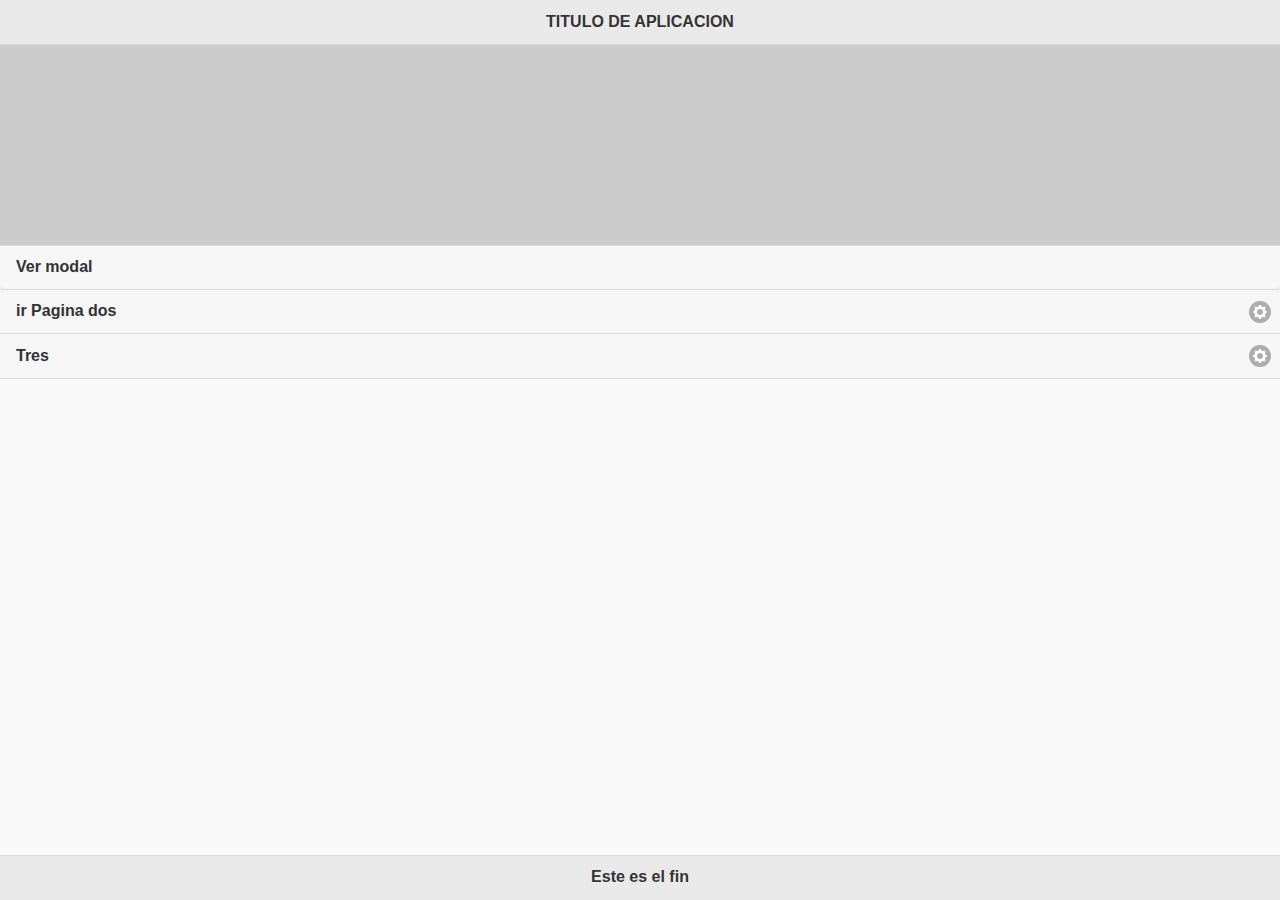
<file: index.html>
<!DOCTYPE html>
<html>
    <head>
        <title>APLICACION DE PRUEBA</title>
        <meta name="viewport" content="width=device-width, initial-scale=1" />
	    <link rel="stylesheet" href="jquery/jquery.mobile-1.4.5.min.css" />
	    <link rel="stylesheet" href="css/estilo.css" />
	    <script src="jquery/jquery-1.11.1.min.js"></script>
	    <script src="jquery/jquery.mobile-1.4.5.min.js"></script>
    </head>
    <body>
        <div data-role="page" id="home">
        <header data-role="header" data-position="fixed"><h1>TITULO DE APLICACION</h1></header>
        <article class="imagen"></article>
        <article data-role="content">
            <ul data-role="listview">
                <li data-icon="gear"><a href="dialog.html" data-rel="dialog" data-transition="fade" class="ui-btn ui-corner-all ui-shadow ui-btn-inline">Ver modal</a></li>
                <li data-icon="gear"><a href="#pagina1">ir Pagina dos</a></li>
                <li data-icon="gear"><a href="#">Tres</a></li>
            </ul>
        </article>
        <footer data-role="footer" data-position="fixed"><h2>Este es el fin</h2></footer>
        </div>
        
        <div data-role="page" id="pagina1">
            <header data-role="header" data-position="fixed"><h1>TITULO DE APLICACION</h1></header>
            <article data-role="content">
                <ul data-role="listview">
                    <li data-icon="gear"><a href="#home">Inicio</a></li>
                    <li data-icon="gear"><a href="#pagina2">Cuatro</a></li>
                    <li data-icon="gear"><a href="#">Cinco</a></li>
                    <li data-icon="gear"><a href="#">Seis</a></li>
                </ul>
            </article>
            <footer data-role="footer" data-position="fixed"><h2>Este es el fin</h2></footer>
        </div>
        
        <div data-role="page" id="pagina2">
            <header data-role="header" data-position="fixed"><h1>TITULO DE APLICACION</h1></header>
            <article data-role="content">
                <ul data-role="listview">
                    <li data-icon="gear"><a href="#home">Inicio</a></li>
                    <li data-icon="gear"><a href="#">Siete</a></li>
                    <li data-icon="gear"><a href="#">Ocho</a></li>
                    <li data-icon="gear"><a href="#pagina1">volver</a></li>
                </ul>
            </article>
            <footer data-role="footer" data-position="fixed"><h2>Este es el fin</h2></footer>
        </div>
     
    </body>
</html>
</file>
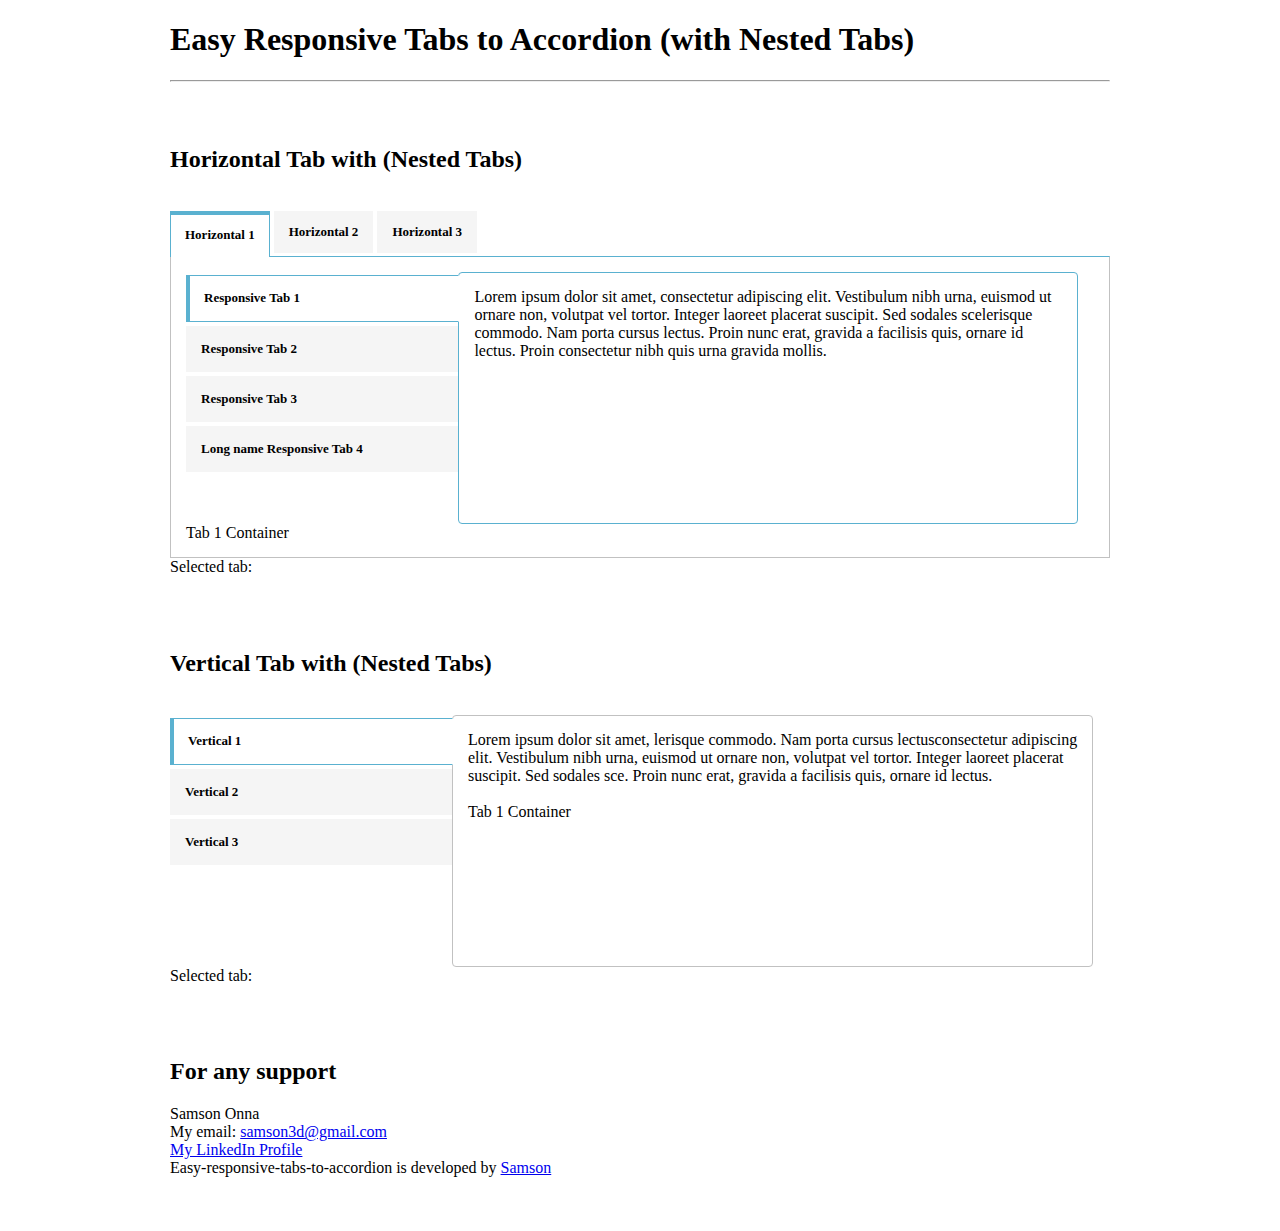
<file: easyTabs/Index.html>
<!DOCTYPE html>
<html>
<head>
    <meta charset='utf-8'>
    <meta http-equiv="X-UA-Compatible" content="chrome=1">
    <link rel="stylesheet" type="text/css" href="css/easy-responsive-tabs.css " />
    <script src="js/jquery-1.9.1.min.js"></script>
    <script src="js/easyResponsiveTabs.js"></script>
    <!--[if lt IE 9]>
<script src="//html5shiv.googlecode.com/svn/trunk/html5.js"></script>
<![endif]-->
    <title>Easy Responsive Tabs to Accordion</title>
    <style type="text/css" rel="stylesheet">
        body {
            background: #fff;
        }
        #container {
            width: 940px;
            margin: 0 auto;
        }
        @media only screen and (max-width: 768px) {
            #container {
                width: 90%;
                margin: 0 auto;
            }
        }
    </style>
</head>
<body>
    <div id="container">

        <h1 style="font-size:32px">Easy Responsive Tabs to Accordion (with Nested Tabs)</h1>
        <hr>
        <br/>
        <br/>

        <h2>Horizontal Tab with (Nested Tabs) </h2>
        <br/>
        <!--Horizontal Tab-->
        <div id="parentHorizontalTab">
            <ul class="resp-tabs-list hor_1">
                <li>Horizontal 1</li>
                <li>Horizontal 2</li>
                <li>Horizontal 3</li>
            </ul>
            <div class="resp-tabs-container hor_1">
                <div>
                    <p>
                        <!--vertical Tabs-->

                        <div id="ChildVerticalTab_1">
                            <ul class="resp-tabs-list ver_1">
                                <li>Responsive Tab 1</li>
                                <li>Responsive Tab 2</li>
                                <li>Responsive Tab 3</li>
                                <li>Long name Responsive Tab 4</li>
                            </ul>
                            <div class="resp-tabs-container ver_1">
                                <div>
                                    <p>Lorem ipsum dolor sit amet, consectetur adipiscing elit. Vestibulum nibh urna, euismod ut ornare non, volutpat vel tortor. Integer laoreet placerat suscipit. Sed sodales scelerisque commodo. Nam porta cursus lectus. Proin nunc erat, gravida a facilisis quis, ornare id lectus. Proin consectetur nibh quis urna gravida mollis.</p>
                                </div>
                                <div>
                                    <p>Lorem ipsum dolor sit amet, lerisque commodo. Nam porta cursus lectusconsectetur adipiscing elit. Vestibulum nibh urna, euismod ut ornare non, volutpat vel tortor. Integer laoreet placerat suscipit. Sed sodales sce. Proin nunc erat, gravida a facilisis quis, ornare id lectus</p>
                                </div>
                                <div>
                                    <p>Suspendisse blandit velit Integer laoreet placerat suscipit. Sed sodales scelerisque commodo. Nam porta cursus lectus. Proin nunc erat, gravida a facilisis quis, ornare id lectus. Proin consectetur nibh quis Integer laoreet placerat suscipit. Sed sodales scelerisque commodo. Nam porta cursus lectus. Proin nunc erat, gravida a facilisis quis, ornare id lectus. Proin consectetur nibh quis urna gravid urna gravid eget erat suscipit in malesuada odio venenatis.</p>
                                </div>
                                <div>
                                    <p>d ut ornare non, volutpat vel tortor. InLorem ipsum dolor sit amet, consectetur adipiscing elit. Vestibulum nibh urna, euismod ut ornare non, volutpat vel tortor. Integer laoreet placerat suscipit. Sed sodales scelerisque commodo. Nam porta cursus lectus. Proin nunc erat, gravida a facilisis quis, ornare id lectus. Proin consectetur nibh quis urna gravida mollis.t in malesuada odio venenatis.</p>
                                </div>
                            </div>
                        </div>
                    </p>
                    <p>Tab 1 Container</p>
                </div>
                <div>
                    Lorem ipsum dolor sit amet, consectetur adipiscing elit. Vestibulum nibh urna, euismod ut ornare non, volutpat vel tortor. Integer laoreet placerat suscipit. Sed sodales scelerisque commodo. Nam porta cursus lectus. Proin nunc erat, gravida a facilisis quis, ornare id lectus. Proin consectetur nibh quis urna gravida mollis.
                    <br>
                    <br>
                    <p>Tab 2 Container</p>
                </div>
                <div>
                    Lorem ipsum dolor sit amet, consectetur adipiscing elit. Vestibulum nibh urna, euismod ut ornare non, volutpat vel tortor. Integer laoreet placerat suscipit. Sed sodales scelerisque commodo. Nam porta cursus lectus. Proin nunc erat, gravida a facilisis quis, ornare id lectus. Proin consectetur nibh quis urna gravida mollis.
                    <br>
                    <br>
                    <p>Tab 3 Container</p>
                </div>
            </div>
        </div>
        <div id="nested-tabInfo">
            Selected tab: <span class="tabName"></span>
        </div>
        <br/>
        <br/>
        <br/>


        <h2>Vertical Tab with (Nested Tabs) </h2>
        <br/>
        <!--Vertical Tab-->
        <div id="parentVerticalTab">
            <ul class="resp-tabs-list hor_1">
                <li>Vertical 1</li>
                <li>Vertical 2</li>
                <li>Vertical 3</li>
            </ul>
            <div class="resp-tabs-container hor_1">
                <div>
                    Lorem ipsum dolor sit amet, lerisque commodo. Nam porta cursus lectusconsectetur adipiscing elit. Vestibulum nibh urna, euismod ut ornare non, volutpat vel tortor. Integer laoreet placerat suscipit. Sed sodales sce. Proin nunc erat, gravida a facilisis quis, ornare id lectus.
                    <br>
                    <br>
                    <p>Tab 1 Container</p>
                </div>
                <div>
                    Lorem consectetur adipiscing elit. Vestibulum nibh urna, euismod ut ornare non, volutpat vel tortor. Integer laoreet placerat suscipit. Sed sodales scelerisque commodo. Nam porta cursus lectus. Proin nunc erat, gravida a facilisis quis, ornare id lectus. Proin consectetur nibh quis.
                    <br>
                    <br>
                    <p>Tab 2 Container</p>
                </div>
                <div>
                    Lorem ipsum dolor sit amet, consectetur adipiscing elit. Vestibulum nibh urna, euismod ut ornare non, volutpat vel tortor. Integer laoreet placerat suscipit. Sed sodales scelerisque commodo. Nam porta cursus lectus. Proin nunc erat, gravida a facilisis quis, ornare id lectus. Proin consectetur nibh quis urna gravida mollis.
                    <br>
                    <br>
                    <p>Tab 3 Container</p>
                </div>
            </div>
        </div>
        <div id="nested-tabInfo2">
            Selected tab: <span class="tabName"></span>
        </div>

        <br>
        <br>
        <br/>
        <div class="content">
            <h2>For any support</h2> Samson Onna
            <br> My email: <a href="mailto:samson3d@gmail.com" target="_blank">samson3d@gmail.com</a>
            <br>
            <a href="http://www.linkedin.com/pub/samson-onnapuram/15/966/4b0" target="_blank">My LinkedIn Profile</a>
            <br>

        </div>

        <footer>
            Easy-responsive-tabs-to-accordion is developed by <a href="https://github.com/samsono/Easy-Responsive-Tabs-to-Accordion">Samson</a>
        </footer>
        <br>
        <br>
        <br/>
    </div>
	
	<!--Plug-in Initialisation-->
	<script type="text/javascript">
    $(document).ready(function() {
        //Horizontal Tab
        $('#parentHorizontalTab').easyResponsiveTabs({
            type: 'default', //Types: default, vertical, accordion
            width: 'auto', //auto or any width like 600px
            fit: true, // 100% fit in a container
            tabidentify: 'hor_1', // The tab groups identifier
            activate: function(event) { // Callback function if tab is switched
                var $tab = $(this);
                var $info = $('#nested-tabInfo');
                var $name = $('span', $info);
                $name.text($tab.text());
                $info.show();
            }
        });

        // Child Tab
        $('#ChildVerticalTab_1').easyResponsiveTabs({
            type: 'vertical',
            width: 'auto',
            fit: true,
            tabidentify: 'ver_1', // The tab groups identifier
            activetab_bg: '#fff', // background color for active tabs in this group
            inactive_bg: '#F5F5F5', // background color for inactive tabs in this group
            active_border_color: '#c1c1c1', // border color for active tabs heads in this group
            active_content_border_color: '#5AB1D0' // border color for active tabs contect in this group so that it matches the tab head border
        });

        //Vertical Tab
        $('#parentVerticalTab').easyResponsiveTabs({
            type: 'vertical', //Types: default, vertical, accordion
            width: 'auto', //auto or any width like 600px
            fit: true, // 100% fit in a container
            closed: 'accordion', // Start closed if in accordion view
            tabidentify: 'hor_1', // The tab groups identifier
            activate: function(event) { // Callback function if tab is switched
                var $tab = $(this);
                var $info = $('#nested-tabInfo2');
                var $name = $('span', $info);
                $name.text($tab.text());
                $info.show();
            }
        });
    });
</script>
</body>
</html>
</file>
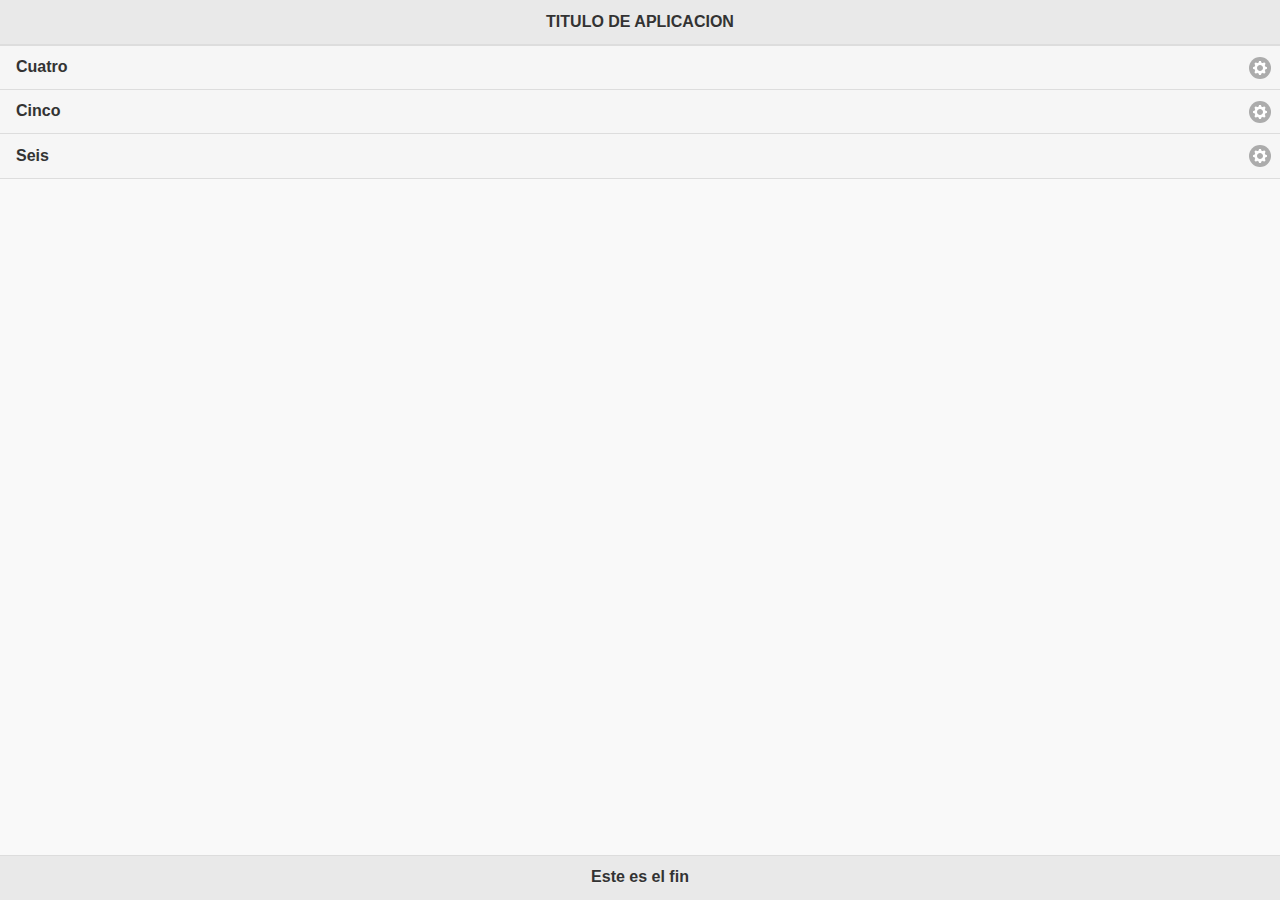
<file: dialog.html>
<!DOCTYPE html>
<html>
    <head>
        <title>APLICACION DE PRUEBA</title>
        <meta name="viewport" content="width=device-width, initial-scale=1" />
	    <link rel="stylesheet" href="jquery/jquery.mobile-1.4.5.min.css" />
	    <link rel="stylesheet" href="css/estilo.css" />
	    <script src="jquery/jquery-1.11.1.min.js"></script>
	    <script src="jquery/jquery.mobile-1.4.5.min.js"></script>
    </head>
    <body>
        <div data-role="page" id="pagina1">
            <header data-role="header" data-position="fixed"><h1>TITULO DE APLICACION</h1></header>
            <article data-role="content">
                <ul data-role="listview">
                    <li data-icon="gear"><a href="#pagina2">Cuatro</a></li>
                    <li data-icon="gear"><a href="#">Cinco</a></li>
                    <li data-icon="gear"><a href="#">Seis</a></li>
                </ul>
            </article>
            <footer data-role="footer" data-position="fixed"><h2>Este es el fin</h2></footer>
        </div>
        
        <div data-role="page" id="pagina2">
            <header data-role="header" data-position="fixed"><h1>TITULO DE APLICACION</h1></header>
            <article data-role="content">
                <ul data-role="listview">
                    <li data-icon="gear"><a href="#">Siete</a></li>
                    <li data-icon="gear"><a href="#">Ocho</a></li>
                    <li data-icon="gear"><a href="#pagina1">volver</a></li>
                </ul>
            </article>
            <footer data-role="footer" data-position="fixed"><h2>Este es el fin</h2></footer>
        </div>
     
    </body>
</html>
</file>
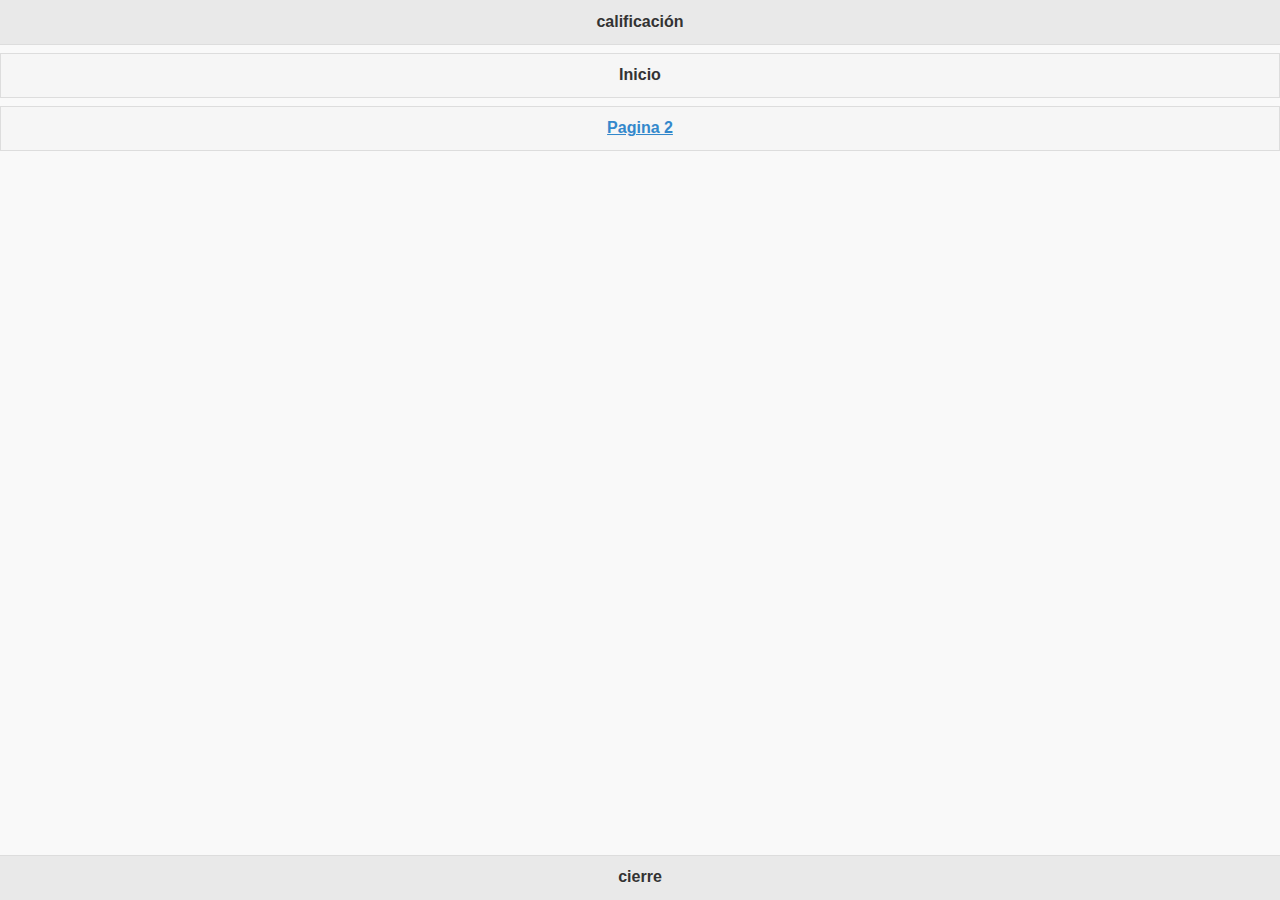
<file: ejercicico.html>
<!DOCTYPE html>
<html>
    <head>
        <title>ejerciocio prueba</title>
        <meta name="viewport" content="width=device-width, initial-scale=1" />
	    <link rel="stylesheet" href="jquery/jquery.mobile-1.4.5.min.css" />
	    <script src="jquery/jquery-1.11.1.min.js"></script>
	    <script src="jquery/jquery.mobile-1.4.5.min.js"></script>
    </head>
    <body>
        <div data-role="page" id="inicio">
            <header data-role="header" data-position="fixed">
                <h1>calificaci&oacute;n</h1>
            </header>
            <a href="#inicio" class="ui-btn">Inicio</a>
            <button class="ui-btn"><a href="#pagina1">Pagina 2</a></button>
            <footer data-role="footer" data-position="fixed">
                <h1>cierre</h1>
            </footer>
        </div><!--cierra página uno-->
        <div data-role="page" id="pagina1">
            <header data-role="header" data-position="fixed">
                <h1>calificaci&oacute;n</h1>
            </header>
            <a href="#inicio" class="ui-btn">Inicio</a>
            <p>esta es una imagen de interfaz</p>
            <img src="img/gato_movil.jpg" />
            <footer data-role="footer" data-position="fixed">
                <h1>cierre</h1>
            </footer>
        </div>
    </body>
</html>
</file>
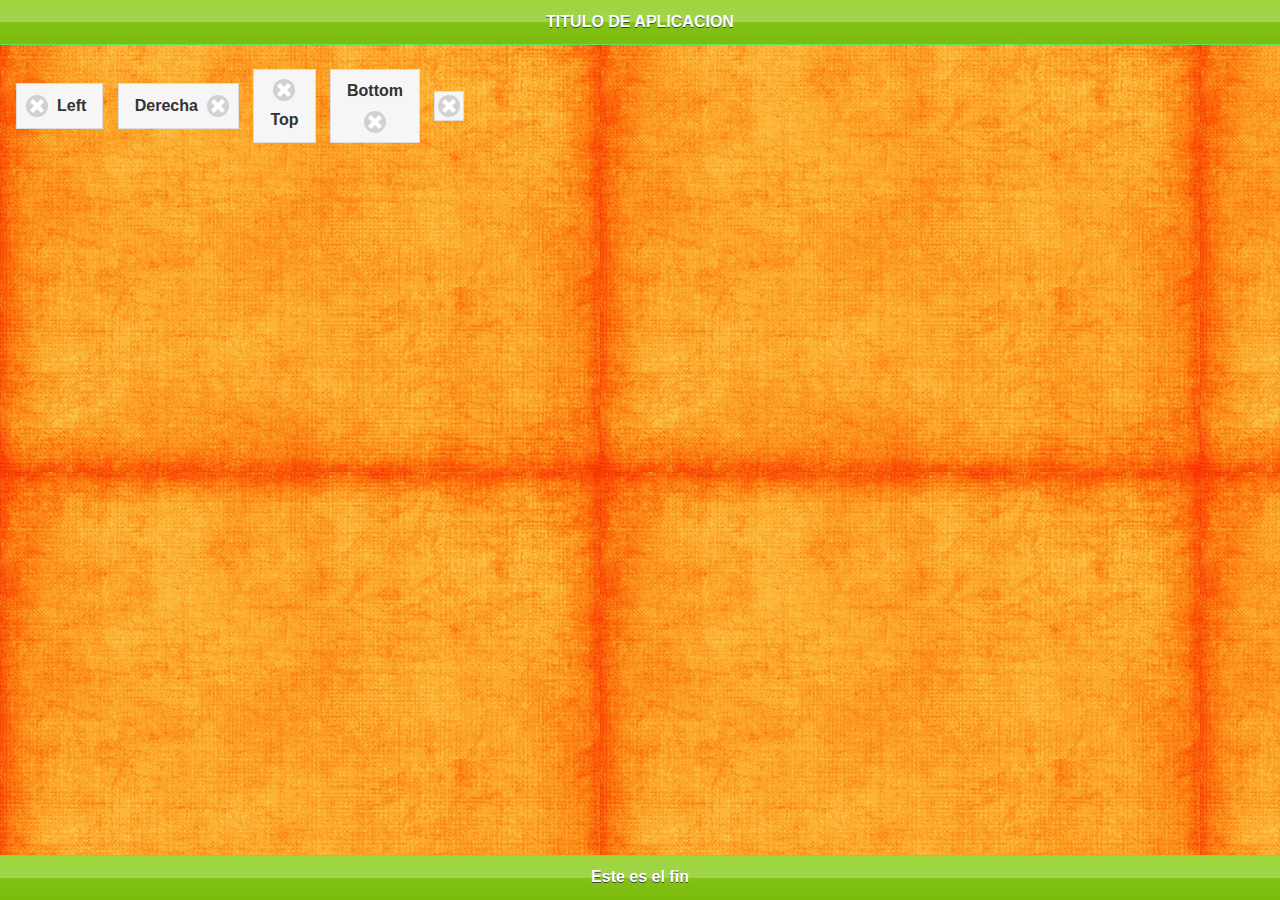
<file: index4.html>
<!DOCTYPE html>
<html>
    <head>
        <title>APLICACION DE PRUEBA</title>
        <meta name="viewport" content="width=device-width, initial-scale=1" />
	    <link rel="stylesheet" href="jquery/themes/perrito.css" />
	    <link rel="stylesheet" href="jquery/themes/jquery.mobile.icons.min.css" />
	    <link rel="stylesheet" href="jquery/jquery.mobile.structure-1.4.5.css" />
	    <script src="jquery/jquery-1.11.1.min.js"></script>
	    <script src="jquery/jquery.mobile-1.4.5.min.js"></script>
    </head>
    <body>
        <div data-role="page" id="home" data-theme="b">
        <header data-role="header" data-position="fixed"><h1>TITULO DE APLICACION</h1></header>
        <article class="imagen"></article>
        <article data-role="content">
            <a href="#" class="ui-btn ui-btn-inline ui-icon-delete ui-btn-icon-left">Left</a>
            <a href="#pagina1" class="ui-btn ui-btn-inline ui-icon-delete ui-btn-icon-right">Derecha</a>
            <a href="#" class="ui-btn ui-btn-inline ui-icon-delete ui-btn-icon-top">Top</a>
            <a href="#" class="ui-btn ui-btn-inline ui-icon-delete ui-btn-icon-bottom">Bottom</a>
            <a href="#" class="ui-btn ui-btn-inline ui-icon-delete ui-btn-icon-notext">Icon only</a>
        </article>
        <footer data-role="footer" data-position="fixed"><h2>Este es el fin</h2></footer>
        </div>
        
        <div data-role="page" id="pagina1">
            <header data-role="header" data-position="fixed"><h1>TITULO DE APLICACION</h1></header>
            <article data-role="content">
                <ul data-role="listview">
                    <li data-icon="gear"><a href="#home">Inicio</a></li>
                    <li data-icon="gear"><a href="#pagina2">Cuatro</a></li>
                    <li data-icon="gear"><a href="#">Cinco</a></li>
                    <li data-icon="gear"><a href="#">Seis</a></li>
                </ul>
            </article>
            <footer data-role="footer" data-position="fixed"><h2>Este es el fin</h2></footer>
        </div>
        
        <div data-role="page" id="pagina2">
            <header data-role="header" data-position="fixed"><h1>TITULO DE APLICACION</h1></header>
            <article data-role="content">
                <ul data-role="listview">
                    <li data-icon="gear"><a href="#home">Inicio</a></li>
                    <li data-icon="gear"><a href="#">Siete</a></li>
                    <li data-icon="gear"><a href="#">Ocho</a></li>
                    <li data-icon="gear"><a href="#pagina1">volver</a></li>
                </ul>
            </article>
            <footer data-role="footer" data-position="fixed"><h2>Este es el fin</h2></footer>
        </div>
     
    </body>
</html>
</file>
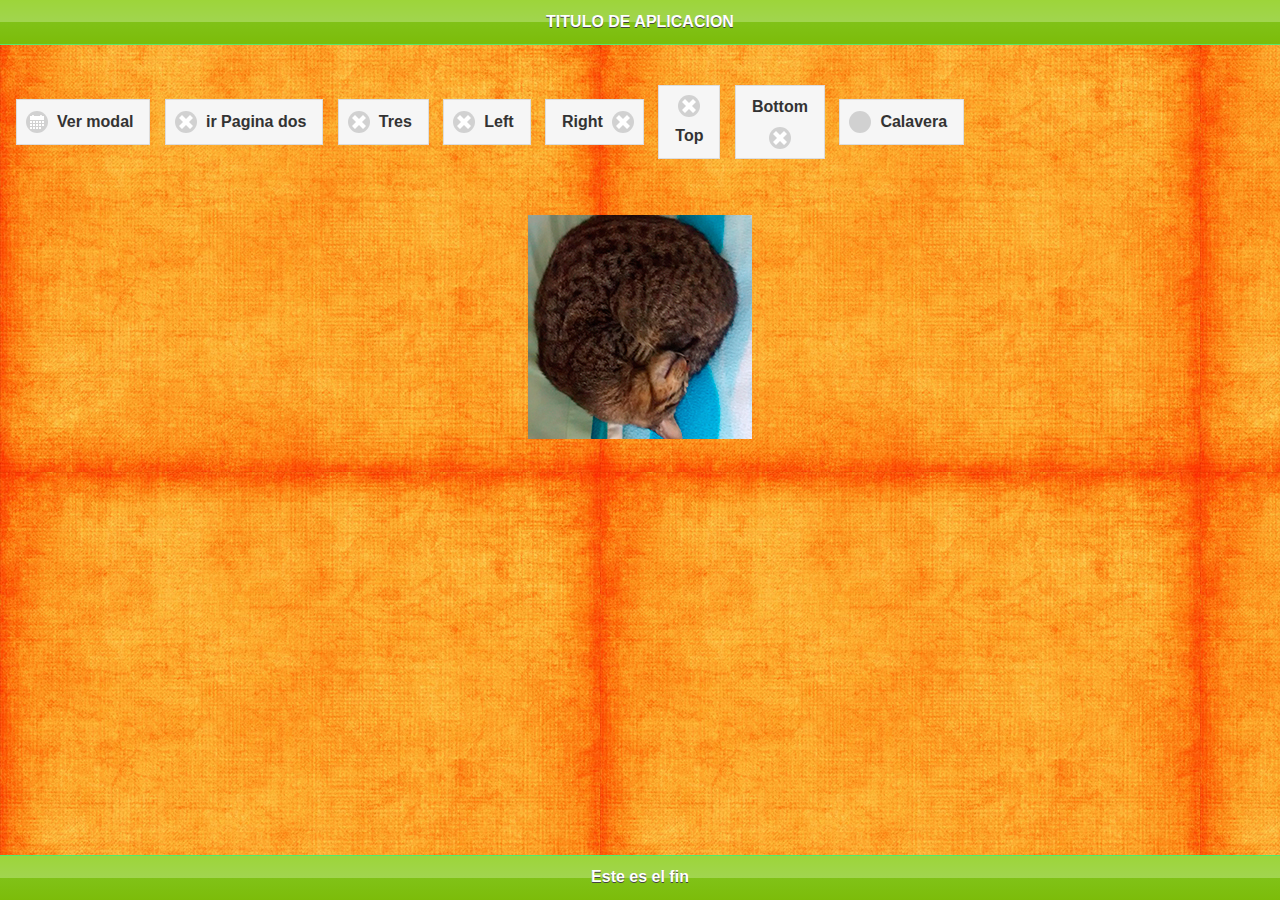
<file: index_3.html>
<!DOCTYPE html>
<html>
    <head>
        <title>APLICACION DE PRUEBA</title>
        <meta name="viewport" content="width=device-width, initial-scale=1" />
        <link rel="stylesheet" href="jquery/themes/perrito.css" />
        <link rel="stylesheet" href="jquery/themes/jquery.mobile.icons.min.css" />
	    <link rel="stylesheet" href="jquery/jquery.mobile.structure-1.4.5.css" />
	    <script src="jquery/jquery-1.11.1.min.js"></script>
	    <script src="jquery/jquery.mobile-1.4.5.min.js"></script>
	    
    </head>
    <body>
        <div data-role="page" id="home" data-theme="b">
        <header data-role="header" data-position="fixed"><h1>TITULO DE APLICACION</h1></header>
        <article class="imagen"></article>
        <article data-role="content">
            <p>
                <a href="dialog.html" class="ui-btn ui-btn-inline ui-icon-calendar ui-btn-icon-left" data-theme="b">Ver modal</a>
                <a href="#pagina1" class="ui-btn ui-btn-inline ui-icon-delete ui-btn-icon-left" data-theme="b">ir Pagina dos</a>
                <a href="#" class="ui-btn ui-btn-inline ui-icon-delete ui-btn-icon-left" data-theme="b">Tres</a>
                <a href="#" class="ui-btn ui-btn-inline ui-icon-delete ui-btn-icon-left">Left</a>
                <a href="#" class="ui-btn ui-btn-inline ui-icon-delete ui-btn-icon-right">Right</a>
                <a href="#" class="ui-btn ui-btn-inline ui-icon-delete ui-btn-icon-top">Top</a>
                <a href="#" class="ui-btn ui-btn-inline ui-icon-delete ui-btn-icon-bottom">Bottom</a>
                <a href="#" class="ui-btn ui-btn-inline ui-icon-myicon ui-btn-icon-left">Calavera</a>
            </p>
        </article>
        <article data-role="content">
            <div class="horizontal">
                <div class="vertical">
                    <img src="img/gato_movil.jpg"></img>
                </div>
            </div>
        </article>
        <footer data-role="footer" data-position="fixed"><h2>Este es el fin</h2></footer>
        </div>
        
        <div data-role="page" id="pagina1">
            <header data-role="header" data-position="fixed"><h1>TITULO DE APLICACION</h1></header>
            <article data-role="content">
                <ul data-role="listview">
                    <li data-icon="gear"><a href="#home">Inicio</a></li>
                    <li data-icon="gear"><a href="#pagina2">Cuatro</a></li>
                    <li data-icon="gear"><a href="#">Cinco</a></li>
                    <li data-icon="gear"><a href="#">Seis</a></li>
                </ul>
            </article>
            <footer data-role="footer" data-position="fixed"><h2>Este es el fin</h2></footer>
        </div>
        
        <div data-role="page" id="pagina2">
            <header data-role="header" data-position="fixed"><h1>TITULO DE APLICACION</h1></header>
            <article data-role="content">
                <ul data-role="listview">
                    <li data-icon="gear"><a href="#home">Inicio</a></li>
                    <li data-icon="gear"><a href="#">Siete</a></li>
                    <li data-icon="gear"><a href="#">Ocho</a></li>
                    <li data-icon="gear"><a href="#pagina1">volver</a></li>
                </ul>
            </article>
            <footer data-role="footer" data-position="fixed"><h2>Este es el fin</h2></footer>
        </div>
     
    </body>
</html>
</file>
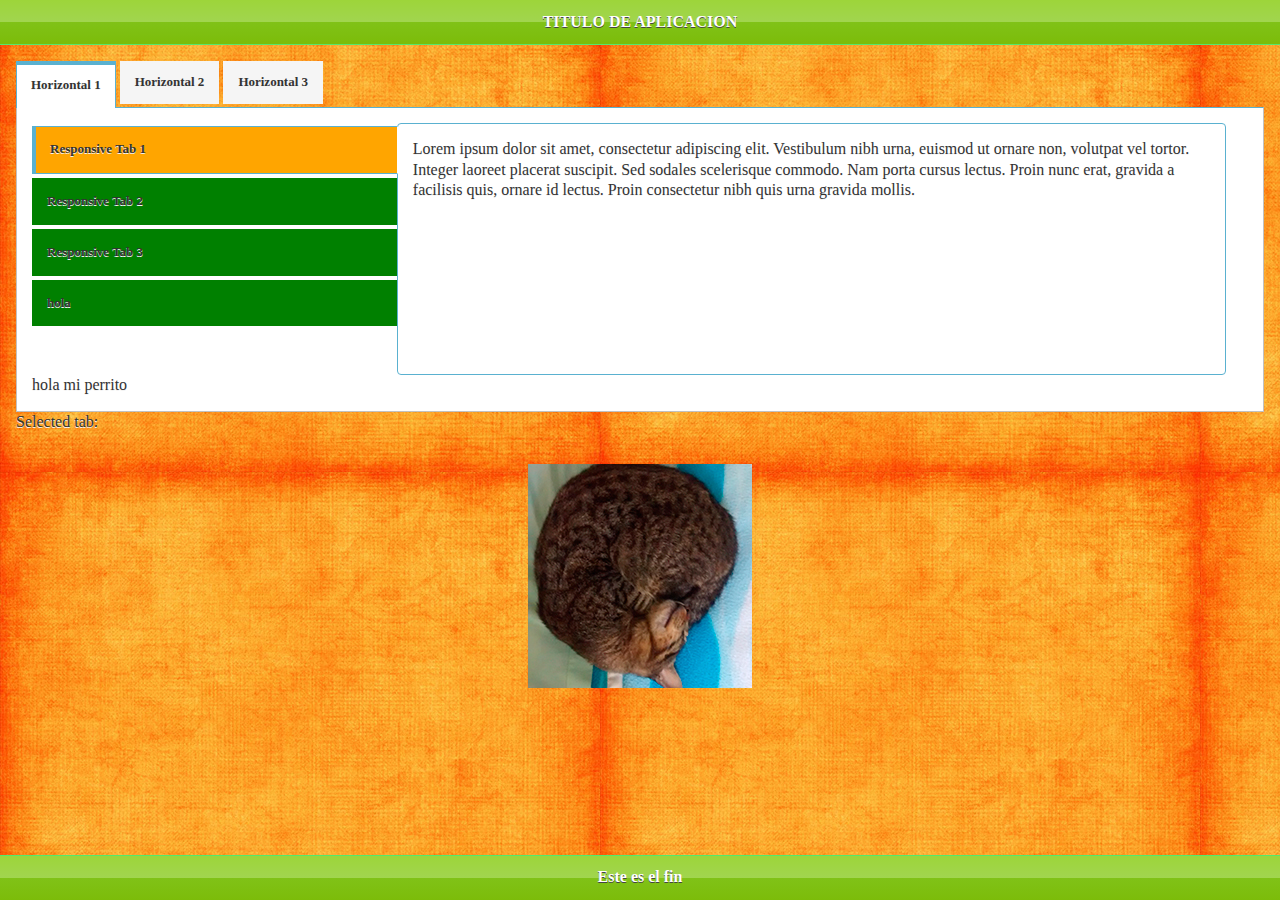
<file: index_4.html>
<!DOCTYPE html>
<html>
    <head>
        <title>APLICACION DE PRUEBA</title>
        <meta name="viewport" content="width=device-width, initial-scale=1" />
        <link rel="stylesheet" href="jquery/themes/perrito.css" />
        <link rel="stylesheet" href="jquery/themes/jquery.mobile.icons.min.css" />
	    <link rel="stylesheet" href="jquery/jquery.mobile.structure-1.4.5.css" />
	    <script src="jquery/jquery-1.11.1.min.js"></script>
	    <script src="jquery/jquery.mobile-1.4.5.min.js"></script>
	    <link rel="stylesheet" type="text/css" href="easyTabs/css/easy-responsive-tabs.css " />
        <script src="easyTabs/js/jquery-1.9.1.min.js"></script>
        <script src="easyTabs/js/easyResponsiveTabs.js"></script>
	    
    </head>
    <body>
        <div data-role="page" id="home" data-theme="b">
        <header data-role="header" data-position="fixed"><h1>TITULO DE APLICACION</h1></header>
        <article class="imagen"></article>
        <article data-role="content">
            <div id="parentHorizontalTab">
            <ul class="resp-tabs-list hor_1">
                <li>Horizontal 1</li>
                <li>Horizontal 2</li>
                <li>Horizontal 3</li>
            </ul>
            <div class="resp-tabs-container hor_1">
                <div>
                    <p>
                        <!--vertical Tabs-->

                        <div id="ChildVerticalTab_1">
                            <ul class="resp-tabs-list ver_1">
                                <li>Responsive Tab 1</li>
                                <li>Responsive Tab 2</li>
                                <li>Responsive Tab 3</li>
                                <li>hola</li>
                            </ul>
                            <div class="resp-tabs-container ver_1">
                                <div>
                                    <p>Lorem ipsum dolor sit amet, consectetur adipiscing elit. Vestibulum nibh urna, euismod ut ornare non, volutpat vel tortor. Integer laoreet placerat suscipit. Sed sodales scelerisque commodo. Nam porta cursus lectus. Proin nunc erat, gravida a facilisis quis, ornare id lectus. Proin consectetur nibh quis urna gravida mollis.</p>
                                </div>
                                <div>
                                    <p>Lorem ipsum dolor sit amet, lerisque commodo. Nam porta cursus lectusconsectetur adipiscing elit. Vestibulum nibh urna, euismod ut ornare non, volutpat vel tortor. Integer laoreet placerat suscipit. Sed sodales sce. Proin nunc erat, gravida a facilisis quis, ornare id lectus</p>
                                </div>
                                <div>
                                    <p>Suspendisse blandit velit Integer laoreet placerat suscipit. Sed sodales scelerisque commodo. Nam porta cursus lectus. Proin nunc erat, gravida a facilisis quis, ornare id lectus. Proin consectetur nibh quis Integer laoreet placerat suscipit. Sed sodales scelerisque commodo. Nam porta cursus lectus. Proin nunc erat, gravida a facilisis quis, ornare id lectus. Proin consectetur nibh quis urna gravid urna gravid eget erat suscipit in malesuada odio venenatis.</p>
                                </div>
                                <div>
                                    <p>d ut ornare non, volutpat vel tortor. InLorem ipsum dolor sit amet, consectetur adipiscing elit. Vestibulum nibh urna, euismod ut ornare non, volutpat vel tortor. Integer laoreet placerat suscipit. Sed sodales scelerisque commodo. Nam porta cursus lectus. Proin nunc erat, gravida a facilisis quis, ornare id lectus. Proin consectetur nibh quis urna gravida mollis.t in malesuada odio venenatis.</p>
                                </div>
                            </div>
                        </div>
                    </p>
                    <p>hola mi perrito</p>
                </div>
                <div><!--ACA EMPIEZA TAB 2 PADRE-->
                    hola este es el dos, consectetur adipiscing elit. Vestibulum nibh urna, euismod ut ornare non, volutpat vel tortor. Integer laoreet placerat suscipit. Sed sodales scelerisque commodo. Nam porta cursus lectus. Proin nunc erat, gravida a facilisis quis, ornare id lectus. Proin consectetur nibh quis urna gravida mollis.
                    <br>
                    <div id="ChildVerticalTab_2">
                            <ul class="resp-tabs-list ver_2">
                                <li>Responsive Tab 1</li>
                                <li>Responsive Tab 2</li>
                                <li>Responsive Tab 3</li>
                                <li>hola</li>
                            </ul>
                            <div class="resp-tabs-container ver_2">
                                <div>
                                    <p>Lorem ipsum dolor sit amet, consectetur adipiscing elit. Vestibulum nibh urna, euismod ut ornare non, volutpat vel tortor. Integer laoreet placerat suscipit. Sed sodales scelerisque commodo. Nam porta cursus lectus. Proin nunc erat, gravida a facilisis quis, ornare id lectus. Proin consectetur nibh quis urna gravida mollis.</p>
                                </div>
                                <div>
                                    <p>Lorem ipsum dolor sit amet, lerisque commodo. Nam porta cursus lectusconsectetur adipiscing elit. Vestibulum nibh urna, euismod ut ornare non, volutpat vel tortor. Integer laoreet placerat suscipit. Sed sodales sce. Proin nunc erat, gravida a facilisis quis, ornare id lectus</p>
                                </div>
                                <div>
                                    <p>Suspendisse blandit velit Integer laoreet placerat suscipit. Sed sodales scelerisque commodo. Nam porta cursus lectus. Proin nunc erat, gravida a facilisis quis, ornare id lectus. Proin consectetur nibh quis Integer laoreet placerat suscipit. Sed sodales scelerisque commodo. Nam porta cursus lectus. Proin nunc erat, gravida a facilisis quis, ornare id lectus. Proin consectetur nibh quis urna gravid urna gravid eget erat suscipit in malesuada odio venenatis.</p>
                                </div>
                                <div>
                                    <p>d ut ornare non, volutpat vel tortor. InLorem ipsum dolor sit amet, consectetur adipiscing elit. Vestibulum nibh urna, euismod ut ornare non, volutpat vel tortor. Integer laoreet placerat suscipit. Sed sodales scelerisque commodo. Nam porta cursus lectus. Proin nunc erat, gravida a facilisis quis, ornare id lectus. Proin consectetur nibh quis urna gravida mollis.t in malesuada odio venenatis.</p>
                                </div>
                            </div>
                    <br>
                    <p>Tab 2 Container</p>
                </div>
                <div><!--ACA EMPIEZA TAB 3 PADRE-->
                    Lorem ipsum dolor sit amet, consectetur adipiscing elit. Vestibulum nibh urna, euismod ut ornare non, volutpat vel tortor. Integer laoreet placerat suscipit. Sed sodales scelerisque commodo. Nam porta cursus lectus. Proin nunc erat, gravida a facilisis quis, ornare id lectus. Proin consectetur nibh quis urna gravida mollis.
                    <br>
                    <br>
                    <p>Tab 3 Container</p>
                </div>
            </div>
            
            
            
            
            
            
            
            
            
            
            
            
            
            
            
            
            
            
            
        </div>
        <div id="nested-tabInfo">
            Selected tab: <span class="tabName"></span>
        </div>
        </article>
        <article data-role="content">
            <div class="horizontal">
                <div class="vertical">
                    <img src="img/gato_movil.jpg"></img>
                </div>
            </div>
        </article>
        <footer data-role="footer" data-position="fixed"><h2>Este es el fin</h2></footer>
        </div>
        
        <div data-role="page" id="pagina1">
            <header data-role="header" data-position="fixed"><h1>TITULO DE APLICACION</h1></header>
            <article data-role="content">
                <ul data-role="listview">
                    <li data-icon="gear"><a href="#home">Inicio</a></li>
                    <li data-icon="gear"><a href="#pagina2">Cuatro</a></li>
                    <li data-icon="gear"><a href="#">Cinco</a></li>
                    <li data-icon="gear"><a href="#">Seis</a></li>
                </ul>
            </article>
            <footer data-role="footer" data-position="fixed"><h2>Este es el fin</h2></footer>
        </div>
        
        <div data-role="page" id="pagina2">
            <header data-role="header" data-position="fixed"><h1>TITULO DE APLICACION</h1></header>
            <article data-role="content">
                <ul data-role="listview">
                    <li data-icon="gear"><a href="#home">Inicio</a></li>
                    <li data-icon="gear"><a href="#">Siete</a></li>
                    <li data-icon="gear"><a href="#">Ocho</a></li>
                    <li data-icon="gear"><a href="#pagina1">volver</a></li>
                </ul>
            </article>
            <footer data-role="footer" data-position="fixed"><h2>Este es el fin</h2></footer>
        </div>
     <!--Plug-in Initialisation-->
	<script type="text/javascript">
    $(document).ready(function() {
        //Horizontal Tab
        $('#parentHorizontalTab').easyResponsiveTabs({
            type: 'default', //Types: default, vertical, accordion
            width: 'auto', //auto or any width like 600px
            fit: true, // 100% fit in a container
            tabidentify: 'hor_1', // The tab groups identifier
            activate: function(event) { // Callback function if tab is switched
                var $tab = $(this);
                var $info = $('#nested-tabInfo');
                var $name = $('span', $info);
                $name.text($tab.text());
                $info.show();
                
            }
        });

        // Child Tab
        $('#ChildVerticalTab_1').easyResponsiveTabs({
            type: 'vertical',
            width: 'auto',
            fit: true,
            tabidentify: 'ver_1', // The tab groups identifier
            activetab_bg: 'orange', // background color for active tabs in this group
            inactive_bg: 'green', // background color for inactive tabs in this group
            active_border_color: '#c1c1c1', // border color for active tabs heads in this group
            active_content_border_color: '#5AB1D0' // border color for active tabs contect in this group so that it matches the tab head border
        });
        
        
        
        
        
        
        
        

        // Child Tab
        $('#ChildVerticalTab_2').easyResponsiveTabs({
            type: 'vertical',
            width: 'auto',
            fit: true,
            tabidentify: 'ver_2', // The tab groups identifier
            activetab_bg: 'orange', // background color for active tabs in this group
            inactive_bg: 'green', // background color for inactive tabs in this group
            active_border_color: '#c1c1c1', // border color for active tabs heads in this group
            active_content_border_color: '#5AB1D0' // border color for active tabs contect in this group so that it matches the tab head border
        });
        
        
        
        
        
        
        

        //Vertical Tab
        $('#parentVerticalTab').easyResponsiveTabs({
            type: 'vertical', //Types: default, vertical, accordion
            width: 'auto', //auto or any width like 600px
            fit: true, // 100% fit in a container
            closed: 'accordion', // Start closed if in accordion view
            tabidentify: 'hor_1', // The tab groups identifier
            activate: function(event) { // Callback function if tab is switched
                var $tab = $(this);
                var $info = $('#nested-tabInfo2');
                var $name = $('span', $info);
                $name.text($tab.text());
                $info.show();
            }
        });
    });
</script>
    </body>
</html>
</file>
<file: css/estilo.css>
.imagen{
    height:200px;
    background:#ccc;
}
</file>
<file: easyTabs/css/easy-responsive-tabs.css>
body {
    margin: 0px;
    padding: 0px;
    background: #f5f5f5;
    font-family: 'Segoe UI';
}

ul.resp-tabs-list, p {
    margin: 0px;
    padding: 0px;
}

.resp-tabs-list li {
    font-weight: 600;
    font-size: 13px;
    display: inline-block;
    padding: 13px 15px;
    margin: 0 4px 0 0;
    list-style: none;
    cursor: pointer;
    float: left;
}

.resp-tabs-container {
    padding: 0px;
    background-color: #fff;
    clear: left;
}

h2.resp-accordion {
    cursor: pointer;
    padding: 5px;
    display: none;
}

.resp-tab-content {
    display: none;
    padding: 15px;
}

.resp-tab-active {
	border: 1px solid #5AB1D0 !important;
	border-bottom: none;
	margin-bottom: -1px !important;
	padding: 12px 14px 14px 14px !important;
	border-top: 4px solid #5AB1D0 !important;
	border-bottom: 0px #fff solid !important;
}

.resp-tab-active {
    border-bottom: none;
    background-color: #fff;
}

.resp-content-active, .resp-accordion-active {
    display: block;
}

.resp-tab-content {
    border: 1px solid #c1c1c1;
	border-top-color: #5AB1D0;
}

h2.resp-accordion {
    font-size: 13px;
    border: 1px solid #c1c1c1;
    border-top: 0px solid #c1c1c1;
    margin: 0px;
    padding: 10px 15px;
}

h2.resp-tab-active {
    border-bottom: 0px solid #c1c1c1 !important;
    margin-bottom: 0px !important;
    padding: 10px 15px !important;
}

h2.resp-tab-title:last-child {
    border-bottom: 12px solid #c1c1c1 !important;
    background: blue;
}

/*-----------Vertical tabs-----------*/
.resp-vtabs ul.resp-tabs-list {
    float: left;
    width: 30%;
}

.resp-vtabs .resp-tabs-list li {
    display: block;
    padding: 15px 15px !important;
    margin: 0 0 4px;
    cursor: pointer;
    float: none;
}

.resp-vtabs .resp-tabs-container {
    padding: 0px;
    background-color: #fff;
    border: 1px solid #c1c1c1;
    float: left;
    width: 68%;
    min-height: 250px;
    border-radius: 4px;
    clear: none;
}

.resp-vtabs .resp-tab-content {
    border: none;
    word-wrap: break-word;
}

.resp-vtabs li.resp-tab-active { 
position: relative;
z-index: 1;
margin-right: -1px !important;
padding: 14px 15px 15px 14px !important;
border-top: 1px solid;
border: 1px solid #5AB1D0 !important;
border-left: 4px solid #5AB1D0 !important;
margin-bottom: 4px !important;
border-right: 1px #FFF solid !important;
}

.resp-arrow {
    width: 0;
    height: 0;
    float: right;
    margin-top: 3px;
    border-left: 6px solid transparent;
    border-right: 6px solid transparent;
    border-top: 12px solid #c1c1c1;
}

h2.resp-tab-active span.resp-arrow {
    border: none;
    border-left: 6px solid transparent;
    border-right: 6px solid transparent;
    border-bottom: 12px solid #9B9797;
}

/*-----------Accordion styles-----------*/
h2.resp-tab-active {
    background: #DBDBDB;/* !important;*/
}

.resp-easy-accordion h2.resp-accordion {
    display: block;
}

.resp-easy-accordion .resp-tab-content {
    border: 1px solid #c1c1c1;
}

.resp-easy-accordion .resp-tab-content:last-child {
    border-bottom: 1px solid #c1c1c1;/* !important;*/
}

.resp-jfit {
    width: 100%;
    margin: 0px;
}

.resp-tab-content-active {
    display: block;
}

h2.resp-accordion:first-child {
    border-top: 1px solid #c1c1c1;/* !important;*/
}

/*Here your can change the breakpoint to set the accordion, when screen resolution changed*/
@media only screen and (max-width: 768px) {
    ul.resp-tabs-list {
        display: none;
    }

    h2.resp-accordion {
        display: block;
    }

    .resp-vtabs .resp-tab-content {
        border: 1px solid #C1C1C1;
    }

    .resp-vtabs .resp-tabs-container {
        border: none;
        float: none;
        width: 100%;
        min-height: 100px;
        clear: none;
    }

    .resp-accordion-closed {
        display: none !important;
    }

    .resp-vtabs .resp-tab-content:last-child {
        border-bottom: 1px solid #c1c1c1 !important;
    }
}
</file>
<file: jquery/themes/perrito.css>
/*!
* jQuery Mobile 1.4.5
* Git HEAD hash: 68e55e78b292634d3991c795f06f5e37a512decc <> Date: Fri Oct 31 2014 17:33:30 UTC
* http://jquerymobile.com
*
* Copyright 2010, 2014 jQuery Foundation, Inc. and othercontributors
* Released under the MIT license.
* http://jquery.org/license
*
*/


/* Globals */
/* Font
-----------------------------------------------------------------------------------------------------------*/
html {
	font-size: 100%;
}
body,
input,
select,
textarea,
button,
.ui-btn {
	font-size: 1em;
	line-height: 1.3;
	 font-family: sans-serif /*{global-font-family}*/;
}
legend,
.ui-input-text input,
.ui-input-search input {
	color: inherit;
	text-shadow: inherit;
}
/* Form labels (overrides font-weight bold in bars, and mini font-size) */
.ui-mobile label,
div.ui-controlgroup-label {
	font-weight: normal;
	font-size: 16px;
}
/* Separators
-----------------------------------------------------------------------------------------------------------*/
/* Field contain separator (< 28em) */
.ui-field-contain {
	border-bottom-color: #828282;
	border-bottom-color: rgba(0,0,0,.15);
	border-bottom-width: 1px;
	border-bottom-style: solid;
}
/* Table opt-in classes: strokes between each row, and alternating row stripes */
/* Classes table-stroke and table-stripe are deprecated in 1.4. */
.table-stroke thead th,
.table-stripe thead th,
.table-stripe tbody tr:last-child {
	border-bottom: 1px solid #d6d6d6; /* non-RGBA fallback */
	border-bottom: 1px solid rgba(0,0,0,.1);
}
.table-stroke tbody th,
.table-stroke tbody td {
	border-bottom: 1px solid #e6e6e6; /* non-RGBA fallback  */
	border-bottom: 1px solid rgba(0,0,0,.05);
}
.table-stripe.table-stroke tbody tr:last-child th,
.table-stripe.table-stroke tbody tr:last-child td {
	border-bottom: 0;
}
.table-stripe tbody tr:nth-child(odd) td,
.table-stripe tbody tr:nth-child(odd) th {
	background-color: #eeeeee; /* non-RGBA fallback  */
	background-color: rgba(0,0,0,.04);
}
/* Buttons
-----------------------------------------------------------------------------------------------------------*/
.ui-btn,
label.ui-btn {
	font-weight: bold;
	border-width: 1px;
	border-style: solid;
}
.ui-btn {
	text-decoration: none !important;
}
.ui-btn-active {
	cursor: pointer;
}
/* Corner rounding
-----------------------------------------------------------------------------------------------------------*/
/* Class ui-btn-corner-all deprecated in 1.4 */
.ui-corner-all {
	-webkit-border-radius: .6em /*{global-radii-blocks}*/;
	border-radius: .6em /*{global-radii-blocks}*/;
}
/* Buttons */
.ui-btn-corner-all,
.ui-btn.ui-corner-all,
/* Slider track */
.ui-slider-track.ui-corner-all,
/* Flipswitch */
.ui-flipswitch.ui-corner-all,
/* Count bubble */
.ui-li-count {
	-webkit-border-radius: .3125em /*{global-radii-buttons}*/;
	border-radius: .3125em /*{global-radii-buttons}*/;
}
/* Icon-only buttons */
.ui-btn-icon-notext.ui-btn-corner-all,
.ui-btn-icon-notext.ui-corner-all {
	-webkit-border-radius: 1em;
	border-radius: 1em;
}
/* Radius clip workaround for cleaning up corner trapping */
.ui-btn-corner-all,
.ui-corner-all {
	-webkit-background-clip: padding;
	background-clip: padding-box;
}
/* Popup arrow */
.ui-popup.ui-corner-all > .ui-popup-arrow-guide {
	left: .6em /*{global-radii-blocks}*/;
	right: .6em /*{global-radii-blocks}*/;
	top: .6em /*{global-radii-blocks}*/;
	bottom: .6em /*{global-radii-blocks}*/;
}
/* Shadow
-----------------------------------------------------------------------------------------------------------*/
.ui-shadow {
	-webkit-box-shadow: 0 1px 3px /*{global-box-shadow-size}*/ rgba(0,0,0,.2) /*{global-box-shadow-color}*/;
	-moz-box-shadow: 0 1px 3px /*{global-box-shadow-size}*/ rgba(0,0,0,.2) /*{global-box-shadow-color}*/;
	box-shadow: 0 1px 3px /*{global-box-shadow-size}*/ rgba(0,0,0,.2) /*{global-box-shadow-color}*/;
}
.ui-shadow-inset {
	-webkit-box-shadow: inset 0 1px 3px /*{global-box-shadow-size}*/ rgba(0,0,0,.2) /*{global-box-shadow-color}*/;
	-moz-box-shadow: inset 0 1px 3px /*{global-box-shadow-size}*/ rgba(0,0,0,.2) /*{global-box-shadow-color}*/;
	box-shadow: inset 0 1px 3px /*{global-box-shadow-size}*/ rgba(0,0,0,.2) /*{global-box-shadow-color}*/;
}
.ui-overlay-shadow {
	-webkit-box-shadow: 0 0 12px 		rgba(0,0,0,.6);
	-moz-box-shadow: 0 0 12px 			rgba(0,0,0,.6);
	box-shadow: 0 0 12px 				rgba(0,0,0,.6);
}
/* Icons
-----------------------------------------------------------------------------------------------------------*/
.ui-btn-icon-left:after,
.ui-btn-icon-right:after,
.ui-btn-icon-top:after,
.ui-btn-icon-bottom:after,
.ui-btn-icon-notext:after {
	background-color: #000000 /*{global-icon-color}*/;
	background-color: rgba(0,0,0,0.15) /*{global-icon-disc}*/;
	background-position: center center;
	background-repeat: no-repeat;
	-webkit-border-radius: 1em;
	border-radius: 1em;
}
/* Alt icons */
.ui-alt-icon.ui-btn:after,
.ui-alt-icon .ui-btn:after,
html .ui-alt-icon.ui-checkbox-off:after,
html .ui-alt-icon.ui-radio-off:after,
html .ui-alt-icon .ui-checkbox-off:after,
html .ui-alt-icon .ui-radio-off:after {
	background-color: #000000 /*{global-icon-color}*/;
	background-color: rgba(0,0,0,0.15) /*{global-icon-disc}*/;
}
/* No disc */
.ui-nodisc-icon.ui-btn:after,
.ui-nodisc-icon .ui-btn:after {
	background-color: transparent;
}
/* Icon shadow */
.ui-shadow-icon.ui-btn:after,
.ui-shadow-icon .ui-btn:after {
	-webkit-box-shadow: 0 1px 0 rgba(255,255,255,.4) /*{global-icon-shadow}*/;
	-moz-box-shadow: 0 1px 0 rgba(255,255,255,.4) /*{global-icon-shadow}*/;
	box-shadow: 0 1px 0 rgba(255,255,255,.4) /*{global-icon-shadow}*/;
}
/* Checkbox and radio */
.ui-btn.ui-checkbox-off:after,
.ui-btn.ui-checkbox-on:after,
.ui-btn.ui-radio-off:after,
.ui-btn.ui-radio-on:after {
	display: block;
	width: 18px;
	height: 18px;
	margin: -9px 2px 0 2px;
}
.ui-checkbox-off:after,
.ui-btn.ui-radio-off:after {
	filter: Alpha(Opacity=30);
	opacity: .3;
}
.ui-btn.ui-checkbox-off:after,
.ui-btn.ui-checkbox-on:after {
	-webkit-border-radius: .1875em;
	border-radius: .1875em;
}
.ui-btn.ui-checkbox-off:after {
	background-color: #666;
	background-color: rgba(0,0,0,.3);
}
.ui-radio .ui-btn.ui-radio-on:after {
	background-image: none;
	background-color: #fff;
	width: 8px;
	height: 8px;
	border-width: 5px;
	border-style: solid; 
}
.ui-alt-icon.ui-btn.ui-radio-on:after,
.ui-alt-icon .ui-btn.ui-radio-on:after {
	background-color: #000;
}
/* Loader */
.ui-icon-loading {
	background: url("images/ajax-loader.gif");
	background-size: 2.875em 2.875em;
}
/* Swatches */
/* A
-----------------------------------------------------------------------------------------------------------*/
/* Bar: Toolbars, dividers, slider track */
.ui-bar-a,
.ui-page-theme-a .ui-bar-inherit,
html .ui-bar-a .ui-bar-inherit,
html .ui-body-a .ui-bar-inherit,
html body .ui-group-theme-a .ui-bar-inherit {
	background-color: #214166 /*{a-bar-background-color}*/;
	border-color: #2e5b8e /*{a-bar-border}*/;
	color: #ffffff /*{a-bar-color}*/;
	text-shadow: 0 /*{a-bar-shadow-x}*/ 1px /*{a-bar-shadow-y}*/ 0 /*{a-bar-shadow-radius}*/ #444444 /*{a-bar-shadow-color}*/;
	font-weight: bold;
}
.ui-bar-a {
	border-width: 1px;
	border-style: solid;
}
/* Page and overlay */
.ui-overlay-a,
.ui-page-theme-a,
.ui-page-theme-a .ui-panel-wrapper {
	background-color: #deebff /*{a-page-background-color}*/;
	border-color: #deebff /*{a-page-border}*/;
	color: #000000 /*{a-page-color}*/;
	text-shadow: 0 /*{a-page-shadow-x}*/ 1px /*{a-page-shadow-y}*/ 0 /*{a-page-shadow-radius}*/ #eeeeee /*{a-page-shadow-color}*/;
}
/* Body: Read-only lists, text inputs, collapsible content */
.ui-body-a,
.ui-page-theme-a .ui-body-inherit,
html .ui-bar-a .ui-body-inherit,
html .ui-body-a .ui-body-inherit,
html body .ui-group-theme-a .ui-body-inherit,
html .ui-panel-page-container-a {
	background-color: #ffffff /*{a-body-background-color}*/;
	border-color: #21384e /*{a-body-border}*/;
	color: #1b235f /*{a-body-color}*/;
	text-shadow: 0 /*{a-body-shadow-x}*/ 1px /*{a-body-shadow-y}*/ 0 /*{a-body-shadow-radius}*/ #aeadad /*{a-body-shadow-color}*/;
}
.ui-body-a {
	border-width: 1px;
	border-style: solid;
}
/* Links */
.ui-page-theme-a a,
html .ui-bar-a a,
html .ui-body-a a,
html body .ui-group-theme-a a {
	color: #12274a /*{a-link-color}*/;
	font-weight: bold;
}
.ui-page-theme-a a:visited,
html .ui-bar-a a:visited,
html .ui-body-a a:visited,
html body .ui-group-theme-a a:visited {
    color: #0b1930 /*{a-link-visited}*/;
}
.ui-page-theme-a a:hover,
html .ui-bar-a a:hover,
html .ui-body-a a:hover,
html body .ui-group-theme-a a:hover {
	color: #142c55 /*{a-link-hover}*/;
}
.ui-page-theme-a a:active,
html .ui-bar-a a:active,
html .ui-body-a a:active,
html body .ui-group-theme-a a:active {
	color: #12274a /*{a-link-active}*/;
}
/* Button up */
.ui-page-theme-a .ui-btn,
html .ui-bar-a .ui-btn,
html .ui-body-a .ui-btn,
html body .ui-group-theme-a .ui-btn,
html head + body .ui-btn.ui-btn-a,
/* Button visited */
.ui-page-theme-a .ui-btn:visited,
html .ui-bar-a .ui-btn:visited,
html .ui-body-a .ui-btn:visited,
html body .ui-group-theme-a .ui-btn:visited,
html head + body .ui-btn.ui-btn-a:visited {
	background-color: #f6f6f6 /*{a-bup-background-color}*/;
	border-color: #dddddd /*{a-bup-border}*/;
	color: #333333 /*{a-bup-color}*/;
	text-shadow: 0 /*{a-bup-shadow-x}*/ 1px /*{a-bup-shadow-y}*/ 0 /*{a-bup-shadow-radius}*/ #f3f3f3 /*{a-bup-shadow-color}*/;
}
/* Button hover */
.ui-page-theme-a .ui-btn:hover,
html .ui-bar-a .ui-btn:hover,
html .ui-body-a .ui-btn:hover,
html body .ui-group-theme-a .ui-btn:hover,
html head + body .ui-btn.ui-btn-a:hover {
	background-color: #ededed /*{a-bhover-background-color}*/;
	border-color: #dddddd /*{a-bhover-border}*/;
	color: #333333 /*{a-bhover-color}*/;
	text-shadow: 0 /*{a-bhover-shadow-x}*/ 1px /*{a-bhover-shadow-y}*/ 0 /*{a-bhover-shadow-radius}*/ #f3f3f3 /*{a-bhover-shadow-color}*/;
}
/* Button down */
.ui-page-theme-a .ui-btn:active,
html .ui-bar-a .ui-btn:active,
html .ui-body-a .ui-btn:active,
html body .ui-group-theme-a .ui-btn:active,
html head + body .ui-btn.ui-btn-a:active {
	background-color: #e8e8e8 /*{a-bdown-background-color}*/;
	border-color: #dddddd /*{a-bdown-border}*/;
	color: #333333 /*{a-bdown-color}*/;
	text-shadow: 0 /*{a-bdown-shadow-x}*/ 1px /*{a-bdown-shadow-y}*/ 0 /*{a-bdown-shadow-radius}*/ #f3f3f3 /*{a-bdown-shadow-color}*/;
}
/* Active button */
.ui-page-theme-a .ui-btn.ui-btn-active,
html .ui-bar-a .ui-btn.ui-btn-active,
html .ui-body-a .ui-btn.ui-btn-active,
html body .ui-group-theme-a .ui-btn.ui-btn-active,
html head + body .ui-btn.ui-btn-a.ui-btn-active,
/* Active checkbox icon */
.ui-page-theme-a .ui-checkbox-on:after,
html .ui-bar-a .ui-checkbox-on:after,
html .ui-body-a .ui-checkbox-on:after,
html body .ui-group-theme-a .ui-checkbox-on:after,
.ui-btn.ui-checkbox-on.ui-btn-a:after,
/* Active flipswitch background */
.ui-page-theme-a .ui-flipswitch-active,
html .ui-bar-a .ui-flipswitch-active,
html .ui-body-a .ui-flipswitch-active,
html body .ui-group-theme-a .ui-flipswitch-active,
html body .ui-flipswitch.ui-bar-a.ui-flipswitch-active,
/* Active slider track */
.ui-page-theme-a .ui-slider-track .ui-btn-active,
html .ui-bar-a .ui-slider-track .ui-btn-active,
html .ui-body-a .ui-slider-track .ui-btn-active,
html body .ui-group-theme-a .ui-slider-track .ui-btn-active,
html body div.ui-slider-track.ui-body-a .ui-btn-active {
	background-color: #3388cc /*{a-active-background-color}*/;
	border-color: #3388cc /*{a-active-border}*/;
	color: #ffffff /*{a-active-color}*/;
	text-shadow: 0 /*{a-active-shadow-x}*/ 1px /*{a-active-shadow-y}*/ 0 /*{a-active-shadow-radius}*/ #005599 /*{a-active-shadow-color}*/;
}
/* Active radio button icon */
.ui-page-theme-a .ui-radio-on:after,
html .ui-bar-a .ui-radio-on:after,
html .ui-body-a .ui-radio-on:after,
html body .ui-group-theme-a .ui-radio-on:after,
.ui-btn.ui-radio-on.ui-btn-a:after {
	border-color: #3388cc /*{a-active-background-color}*/;
}
/* Focus */
.ui-page-theme-a .ui-btn:focus,
html .ui-bar-a .ui-btn:focus,
html .ui-body-a .ui-btn:focus,
html body .ui-group-theme-a .ui-btn:focus,
html head + body .ui-btn.ui-btn-a:focus,
/* Focus buttons and text inputs with div wrap */
.ui-page-theme-a .ui-focus,
html .ui-bar-a .ui-focus,
html .ui-body-a .ui-focus,
html body .ui-group-theme-a .ui-focus,
html head + body .ui-btn-a.ui-focus,
html head + body .ui-body-a.ui-focus {
	-webkit-box-shadow: 0 0 12px #3388cc /*{a-active-background-color}*/;
	-moz-box-shadow: 0 0 12px #3388cc /*{a-active-background-color}*/;
	box-shadow: 0 0 12px #3388cc /*{a-active-background-color}*/;
}
/* B
-----------------------------------------------------------------------------------------------------------*/
/* Bar: Toolbars, dividers, slider track */
.ui-bar-b,
.ui-page-theme-b .ui-bar-inherit,
html .ui-bar-b .ui-bar-inherit,
html .ui-body-b .ui-bar-inherit,
html body .ui-group-theme-b .ui-bar-inherit {
	background: #9dd53a; /* Old browsers */
background: -moz-linear-gradient(top,  #9dd53a 0%, #a1d54f 50%, #80c217 51%, #7cbc0a 100%); /* FF3.6+ */
background: -webkit-gradient(linear, left top, left bottom, color-stop(0%,#9dd53a), color-stop(50%,#a1d54f), color-stop(51%,#80c217), color-stop(100%,#7cbc0a)); /* Chrome,Safari4+ */
background: -webkit-linear-gradient(top,  #9dd53a 0%,#a1d54f 50%,#80c217 51%,#7cbc0a 100%); /* Chrome10+,Safari5.1+ */
background: -o-linear-gradient(top,  #9dd53a 0%,#a1d54f 50%,#80c217 51%,#7cbc0a 100%); /* Opera 11.10+ */
background: -ms-linear-gradient(top,  #9dd53a 0%,#a1d54f 50%,#80c217 51%,#7cbc0a 100%); /* IE10+ */
background: linear-gradient(to bottom,  #9dd53a 0%,#a1d54f 50%,#80c217 51%,#7cbc0a 100%); /* W3C */
filter: progid:DXImageTransform.Microsoft.gradient( startColorstr='#9dd53a', endColorstr='#7cbc0a',GradientType=0 ); /* IE6-9 */

	
	
	
	
	
	
	
	background-color: #00a64e /*{b-bar-background-color}*/;
	border-color: #54e86d /*{b-bar-border}*/;
	color: #ffffff /*{b-bar-color}*/;
	text-shadow: 0 /*{b-bar-shadow-x}*/ 1px /*{b-bar-shadow-y}*/ 0 /*{b-bar-shadow-radius}*/ #444444 /*{b-bar-shadow-color}*/;
	font-weight: bold;
}
.ui-bar-b {
	border-width: 1px;
	border-style: solid;
}
/* Page and overlay */
.ui-overlay-b,
.ui-page-theme-b,
.ui-page-theme-b .ui-panel-wrapper {
	background:url("images/fondo_2.jpg");
	background-color: #f9f9f9 /*{b-page-background-color}*/;
	border-color: #bbbbbb /*{b-page-border}*/;
	color: #333333 /*{b-page-color}*/;
	text-shadow: 0 /*{b-page-shadow-x}*/ 1px /*{b-page-shadow-y}*/ 0 /*{b-page-shadow-radius}*/ #f3f3f3 /*{b-page-shadow-color}*/;
}
/* Body: Read-only lists, text inputs, collapsible content */
.ui-body-b,
.ui-page-theme-b .ui-body-inherit,
html .ui-bar-b .ui-body-inherit,
html .ui-body-b .ui-body-inherit,
html body .ui-group-theme-b .ui-body-inherit,
html .ui-panel-page-container-b {
	background-color: #ffffff /*{b-body-background-color}*/;
	border-color: #dddddd /*{b-body-border}*/;
	color: #333333 /*{b-body-color}*/;
	text-shadow: 0 /*{b-body-shadow-x}*/ 1px /*{b-body-shadow-y}*/ 0 /*{b-body-shadow-radius}*/ #f3f3f3 /*{b-body-shadow-color}*/;
}
.ui-body-b {
	border-width: 1px;
	border-style: solid;
}
/* Links */
.ui-page-theme-b a,
html .ui-bar-b a,
html .ui-body-b a,
html body .ui-group-theme-b a {
	color: #3388cc /*{b-link-color}*/;
	font-weight: bold;
}
.ui-page-theme-b a:visited,
html .ui-bar-b a:visited,
html .ui-body-b a:visited,
html body .ui-group-theme-b a:visited {
    color: #3388cc /*{b-link-visited}*/;
}
.ui-page-theme-b a:hover,
html .ui-bar-b a:hover,
html .ui-body-b a:hover,
html body .ui-group-theme-b a:hover {
	color: #005599 /*{b-link-hover}*/;
}
.ui-page-theme-b a:active,
html .ui-bar-b a:active,
html .ui-body-b a:active,
html body .ui-group-theme-b a:active {
	color: #005599 /*{b-link-active}*/;
}
/* Button up */
.ui-page-theme-b .ui-btn,
html .ui-bar-b .ui-btn,
html .ui-body-b .ui-btn,
html body .ui-group-theme-b .ui-btn,
html head + body .ui-btn.ui-btn-b,
/* Button visited */
.ui-page-theme-b .ui-btn:visited,
html .ui-bar-b .ui-btn:visited,
html .ui-body-b .ui-btn:visited,
html body .ui-group-theme-b .ui-btn:visited,
html head + body .ui-btn.ui-btn-b:visited {
	background-color: #f6f6f6 /*{b-bup-background-color}*/;
	border-color: #dddddd /*{b-bup-border}*/;
	color: #333333 /*{b-bup-color}*/;
	text-shadow: 0 /*{b-bup-shadow-x}*/ 1px /*{b-bup-shadow-y}*/ 0 /*{b-bup-shadow-radius}*/ #f3f3f3 /*{b-bup-shadow-color}*/;
}
/* Button hover */
.ui-page-theme-b .ui-btn:hover,
html .ui-bar-b .ui-btn:hover,
html .ui-body-b .ui-btn:hover,
html body .ui-group-theme-b .ui-btn:hover,
html head + body .ui-btn.ui-btn-b:hover {
	background-color: #ededed /*{b-bhover-background-color}*/;
	border-color: #dddddd /*{b-bhover-border}*/;
	color: #333333 /*{b-bhover-color}*/;
	text-shadow: 0 /*{b-bhover-shadow-x}*/ 1px /*{b-bhover-shadow-y}*/ 0 /*{b-bhover-shadow-radius}*/ #f3f3f3 /*{b-bhover-shadow-color}*/;
}
/* Button down */
.ui-page-theme-b .ui-btn:active,
html .ui-bar-b .ui-btn:active,
html .ui-body-b .ui-btn:active,
html body .ui-group-theme-b .ui-btn:active,
html head + body .ui-btn.ui-btn-b:active {
	background-color: #e8e8e8 /*{b-bdown-background-color}*/;
	border-color: #dddddd /*{b-bdown-border}*/;
	color: #333333 /*{b-bdown-color}*/;
	text-shadow: 0 /*{b-bdown-shadow-x}*/ 1px /*{b-bdown-shadow-y}*/ 0 /*{b-bdown-shadow-radius}*/ #f3f3f3 /*{b-bdown-shadow-color}*/;
}
/* Active button */
.ui-page-theme-b .ui-btn.ui-btn-active,
html .ui-bar-b .ui-btn.ui-btn-active,
html .ui-body-b .ui-btn.ui-btn-active,
html body .ui-group-theme-b .ui-btn.ui-btn-active,
html head + body .ui-btn.ui-btn-b.ui-btn-active,
/* Active checkbox icon */
.ui-page-theme-b .ui-checkbox-on:after,
html .ui-bar-b .ui-checkbox-on:after,
html .ui-body-b .ui-checkbox-on:after,
html body .ui-group-theme-b .ui-checkbox-on:after,
.ui-btn.ui-checkbox-on.ui-btn-b:after,
/* Active flipswitch background */
.ui-page-theme-b .ui-flipswitch-active,
html .ui-bar-b .ui-flipswitch-active,
html .ui-body-b .ui-flipswitch-active,
html body .ui-group-theme-b .ui-flipswitch-active,
html body .ui-flipswitch.ui-bar-b.ui-flipswitch-active,
/* Active slider track */
.ui-page-theme-b .ui-slider-track .ui-btn-active,
html .ui-bar-b .ui-slider-track .ui-btn-active,
html .ui-body-b .ui-slider-track .ui-btn-active,
html body .ui-group-theme-b .ui-slider-track .ui-btn-active,
html body div.ui-slider-track.ui-body-b .ui-btn-active {
	background-color: #3388cc /*{b-active-background-color}*/;
	border-color: #3388cc /*{b-active-border}*/;
	color: #ffffff /*{b-active-color}*/;
	text-shadow: 0 /*{b-active-shadow-x}*/ 1px /*{b-active-shadow-y}*/ 0 /*{b-active-shadow-radius}*/ #005599 /*{b-active-shadow-color}*/;
}
/* Active radio button icon */
.ui-page-theme-b .ui-radio-on:after,
html .ui-bar-b .ui-radio-on:after,
html .ui-body-b .ui-radio-on:after,
html body .ui-group-theme-b .ui-radio-on:after,
.ui-btn.ui-radio-on.ui-btn-b:after {
	border-color: #3388cc /*{b-active-background-color}*/;
}
/* Focus */
.ui-page-theme-b .ui-btn:focus,
html .ui-bar-b .ui-btn:focus,
html .ui-body-b .ui-btn:focus,
html body .ui-group-theme-b .ui-btn:focus,
html head + body .ui-btn.ui-btn-b:focus,
/* Focus buttons and text inputs with div wrap */
.ui-page-theme-b .ui-focus,
html .ui-bar-b .ui-focus,
html .ui-body-b .ui-focus,
html body .ui-group-theme-b .ui-focus,
html head + body .ui-btn-b.ui-focus,
html head + body .ui-body-b.ui-focus {
	-webkit-box-shadow: 0 0 12px #3388cc /*{b-active-background-color}*/;
	-moz-box-shadow: 0 0 12px #3388cc /*{b-active-background-color}*/;
	box-shadow: 0 0 12px #3388cc /*{b-active-background-color}*/;
}


/* C
-----------------------------------------------------------------------------------------------------------*/
/* Bar: Toolbars, dividers, slider track */
.ui-bar-c,
.ui-page-theme-c .ui-bar-inherit,
html .ui-bar-c .ui-bar-inherit,
html .ui-body-c .ui-bar-inherit,
html body .ui-group-theme-c .ui-bar-inherit {
	background-color: #ff9c2a /*{c-bar-background-color}*/;
	border-color: #8c5517 /*{c-bar-border}*/;
	color: #000000 /*{c-bar-color}*/;
	text-shadow: 0 /*{c-bar-shadow-x}*/ 1px /*{c-bar-shadow-y}*/ 0 /*{c-bar-shadow-radius}*/ #eeeeee /*{c-bar-shadow-color}*/;
	font-weight: bold;
}
.ui-bar-c {
	border-width: 1px;
	border-style: solid;
}
/* Page and overlay */
.ui-overlay-c,
.ui-page-theme-c,
.ui-page-theme-c .ui-panel-wrapper {
	background-color: #f9f9f9 /*{c-page-background-color}*/;
	border-color: #bbbbbb /*{c-page-border}*/;
	color: #333333 /*{c-page-color}*/;
	text-shadow: 0 /*{c-page-shadow-x}*/ 1px /*{c-page-shadow-y}*/ 0 /*{c-page-shadow-radius}*/ #f3f3f3 /*{c-page-shadow-color}*/;
}
/* Body: Read-only lists, text inputs, collapsible content */
.ui-body-c,
.ui-page-theme-c .ui-body-inherit,
html .ui-bar-c .ui-body-inherit,
html .ui-body-c .ui-body-inherit,
html body .ui-group-theme-c .ui-body-inherit,
html .ui-panel-page-container-c {
	background-color: #ffffff /*{c-body-background-color}*/;
	border-color: #dddddd /*{c-body-border}*/;
	color: #333333 /*{c-body-color}*/;
	text-shadow: 0 /*{c-body-shadow-x}*/ 1px /*{c-body-shadow-y}*/ 0 /*{c-body-shadow-radius}*/ #f3f3f3 /*{c-body-shadow-color}*/;
}
.ui-body-c {
	border-width: 1px;
	border-style: solid;
}
/* Links */
.ui-page-theme-c a,
html .ui-bar-c a,
html .ui-body-c a,
html body .ui-group-theme-c a {
	color: #3388cc /*{c-link-color}*/;
	font-weight: bold;
}
.ui-page-theme-c a:visited,
html .ui-bar-c a:visited,
html .ui-body-c a:visited,
html body .ui-group-theme-c a:visited {
    color: #3388cc /*{c-link-visited}*/;
}
.ui-page-theme-c a:hover,
html .ui-bar-c a:hover,
html .ui-body-c a:hover,
html body .ui-group-theme-c a:hover {
	color: #005599 /*{c-link-hover}*/;
}
.ui-page-theme-c a:active,
html .ui-bar-c a:active,
html .ui-body-c a:active,
html body .ui-group-theme-c a:active {
	color: #005599 /*{c-link-active}*/;
}
/* Button up */
.ui-page-theme-c .ui-btn,
html .ui-bar-c .ui-btn,
html .ui-body-c .ui-btn,
html body .ui-group-theme-c .ui-btn,
html head + body .ui-btn.ui-btn-c,
/* Button visited */
.ui-page-theme-c .ui-btn:visited,
html .ui-bar-c .ui-btn:visited,
html .ui-body-c .ui-btn:visited,
html body .ui-group-theme-c .ui-btn:visited,
html head + body .ui-btn.ui-btn-c:visited {
	background-color: #f6f6f6 /*{c-bup-background-color}*/;
	border-color: #dddddd /*{c-bup-border}*/;
	color: #333333 /*{c-bup-color}*/;
	text-shadow: 0 /*{c-bup-shadow-x}*/ 1px /*{c-bup-shadow-y}*/ 0 /*{c-bup-shadow-radius}*/ #f3f3f3 /*{c-bup-shadow-color}*/;
}
/* Button hover */
.ui-page-theme-c .ui-btn:hover,
html .ui-bar-c .ui-btn:hover,
html .ui-body-c .ui-btn:hover,
html body .ui-group-theme-c .ui-btn:hover,
html head + body .ui-btn.ui-btn-c:hover {
	background-color: #ededed /*{c-bhover-background-color}*/;
	border-color: #dddddd /*{c-bhover-border}*/;
	color: #333333 /*{c-bhover-color}*/;
	text-shadow: 0 /*{c-bhover-shadow-x}*/ 1px /*{c-bhover-shadow-y}*/ 0 /*{c-bhover-shadow-radius}*/ #f3f3f3 /*{c-bhover-shadow-color}*/;
}
/* Button down */
.ui-page-theme-c .ui-btn:active,
html .ui-bar-c .ui-btn:active,
html .ui-body-c .ui-btn:active,
html body .ui-group-theme-c .ui-btn:active,
html head + body .ui-btn.ui-btn-c:active {
	background-color: #e8e8e8 /*{c-bdown-background-color}*/;
	border-color: #dddddd /*{c-bdown-border}*/;
	color: #333333 /*{c-bdown-color}*/;
	text-shadow: 0 /*{c-bdown-shadow-x}*/ 1px /*{c-bdown-shadow-y}*/ 0 /*{c-bdown-shadow-radius}*/ #f3f3f3 /*{c-bdown-shadow-color}*/;
}
/* Active button */
.ui-page-theme-c .ui-btn.ui-btn-active,
html .ui-bar-c .ui-btn.ui-btn-active,
html .ui-body-c .ui-btn.ui-btn-active,
html body .ui-group-theme-c .ui-btn.ui-btn-active,
html head + body .ui-btn.ui-btn-c.ui-btn-active,
/* Active checkbox icon */
.ui-page-theme-c .ui-checkbox-on:after,
html .ui-bar-c .ui-checkbox-on:after,
html .ui-body-c .ui-checkbox-on:after,
html body .ui-group-theme-c .ui-checkbox-on:after,
.ui-btn.ui-checkbox-on.ui-btn-c:after,
/* Active flipswitch background */
.ui-page-theme-c .ui-flipswitch-active,
html .ui-bar-c .ui-flipswitch-active,
html .ui-body-c .ui-flipswitch-active,
html body .ui-group-theme-c .ui-flipswitch-active,
html body .ui-flipswitch.ui-bar-c.ui-flipswitch-active,
/* Active slider track */
.ui-page-theme-c .ui-slider-track .ui-btn-active,
html .ui-bar-c .ui-slider-track .ui-btn-active,
html .ui-body-c .ui-slider-track .ui-btn-active,
html body .ui-group-theme-c .ui-slider-track .ui-btn-active,
html body div.ui-slider-track.ui-body-c .ui-btn-active {
	background-color: #3388cc /*{c-active-background-color}*/;
	border-color: #3388cc /*{c-active-border}*/;
	color: #ffffff /*{c-active-color}*/;
	text-shadow: 0 /*{c-active-shadow-x}*/ 1px /*{c-active-shadow-y}*/ 0 /*{c-active-shadow-radius}*/ #005599 /*{c-active-shadow-color}*/;
}
/* Active radio button icon */
.ui-page-theme-c .ui-radio-on:after,
html .ui-bar-c .ui-radio-on:after,
html .ui-body-c .ui-radio-on:after,
html body .ui-group-theme-c .ui-radio-on:after,
.ui-btn.ui-radio-on.ui-btn-c:after {
	border-color: #3388cc /*{c-active-background-color}*/;
}
/* Focus */
.ui-page-theme-c .ui-btn:focus,
html .ui-bar-c .ui-btn:focus,
html .ui-body-c .ui-btn:focus,
html body .ui-group-theme-c .ui-btn:focus,
html head + body .ui-btn.ui-btn-c:focus,
/* Focus buttons and text inputs with div wrap */
.ui-page-theme-c .ui-focus,
html .ui-bar-c .ui-focus,
html .ui-body-c .ui-focus,
html body .ui-group-theme-c .ui-focus,
html head + body .ui-btn-c.ui-focus,
html head + body .ui-body-c.ui-focus {
	-webkit-box-shadow: 0 0 12px #3388cc /*{c-active-background-color}*/;
	-moz-box-shadow: 0 0 12px #3388cc /*{c-active-background-color}*/;
	box-shadow: 0 0 12px #3388cc /*{c-active-background-color}*/;
}


/* Structure */
/* Disabled
-----------------------------------------------------------------------------------------------------------*/
/* Class ui-disabled deprecated in 1.4. :disabled not supported by IE8 so we use [disabled] */
.ui-disabled,
.ui-state-disabled,
button[disabled],
.ui-select .ui-btn.ui-state-disabled {
	filter: Alpha(Opacity=30);
	opacity: .3;
	cursor: default !important;
	pointer-events: none;
}
/* Focus state outline
-----------------------------------------------------------------------------------------------------------*/
.ui-btn:focus,
.ui-btn.ui-focus {
	outline: 0;
}
/* Unset box-shadow in browsers that don't do it right */
.ui-noboxshadow .ui-shadow,
.ui-noboxshadow .ui-shadow-inset,
.ui-noboxshadow .ui-overlay-shadow,
.ui-noboxshadow .ui-shadow-icon.ui-btn:after,
.ui-noboxshadow .ui-shadow-icon .ui-btn:after,
.ui-noboxshadow .ui-focus,
.ui-noboxshadow .ui-btn:focus,
.ui-noboxshadow  input:focus,
.ui-noboxshadow .ui-panel {
	-webkit-box-shadow: none !important;
	-moz-box-shadow: none !important;
	box-shadow: none !important;
}
.ui-noboxshadow .ui-btn:focus,
.ui-noboxshadow .ui-focus {
	outline-width: 1px;
	outline-style: auto;
}

/* Centrar imagenes
-----------------------------------------------------------------------------------------------------------*/

.horizontal{
	display:flex;
	justify-content:center;
}

.vertical{
	display:flex;
	flex-direction:column;
	justify-content:center;
}
</file>
